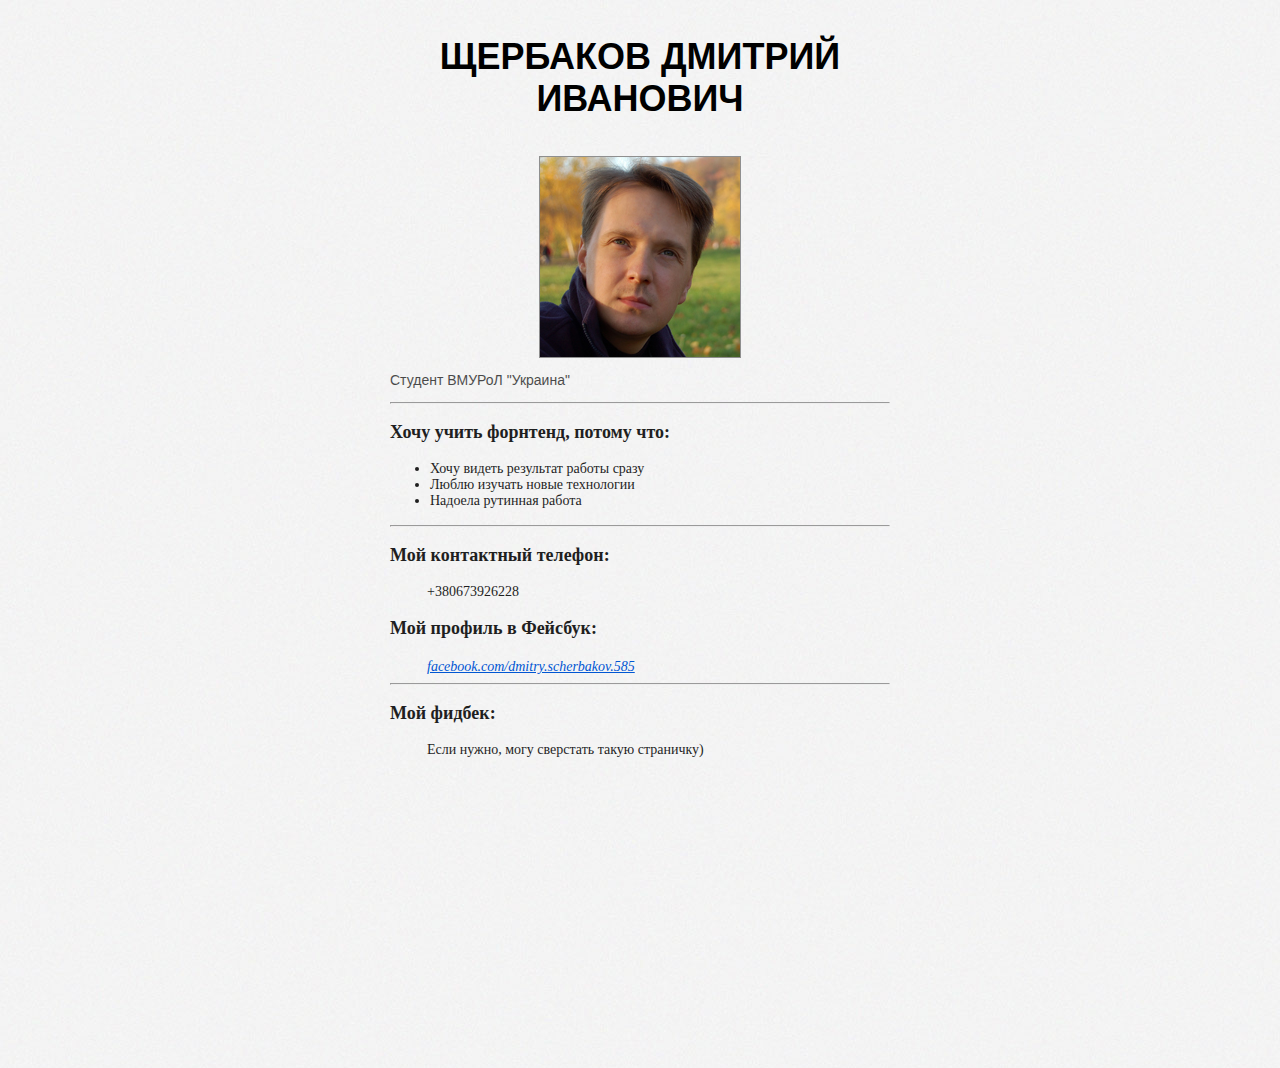
<file: Homework1/index.html>
<!DOCTYPE html>
<html lang="en">

<head>
    <meta charset="UTF-8">
    <title>homework1</title>
    <link rel="stylesheet" href="css/style.css">
</head>

<body>
    <div class="wrapper">
        <p class="name">ЩЕРБАКОВ ДМИТРИЙ ИВАНОВИЧ</p>
        <div class="pic"><img class="photo" src="img/myphoto.jpg" alt="Here my photo"></div>
        <p class="text1">Студент ВМУРоЛ "Украина"</p>
        <hr class="hr1">
        <p class="header1">Хочу учить форнтенд, потому что:</p>

        <ul>
            <li>Хочу видеть результат работы сразу</li>
            <li>Люблю изучать новые технологии</li>
            <li>Надоела рутинная работа</li>
        </ul>
        <hr class="hr2">
        <p class="header1">Мой контактный телефон:</p>
        <p class="text2">+380673926228</p>
        <p class="header1">Мой профиль в Фейсбук:</p>
        <a class="links" href="https://www.facebook.com/dmitry.scherbakov.585">facebook.com/dmitry.scherbakov.585</a>
        <hr class="hr3">
        <p class="header1">Мой фидбек:</p>
        <p class="text2">Если нужно, могу сверстать такую страничку)</p>
    </div>
</body>

</html>
</file>
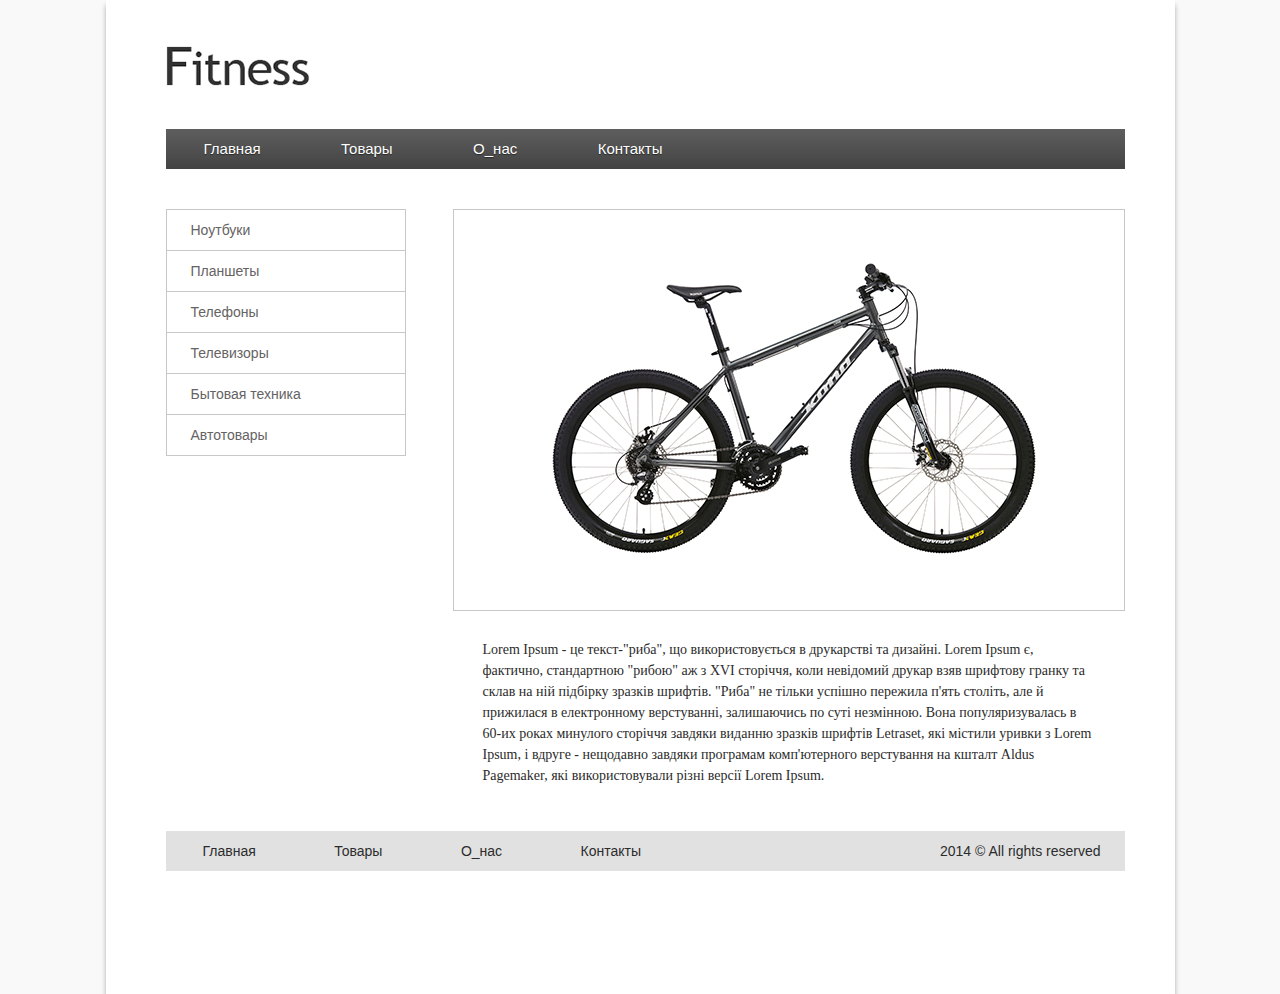
<file: Homework3/index.html>
<!DOCTYPE html>
<html lang="en">

<head>
    <meta charset="UTF-8">
    <title>Fitness</title>
    <link rel="stylesheet" href="css/reset.css">
    <link rel="stylesheet" href="css/style.css">
</head>

<body>
    <div class="wrapper">
        <header>
            <a href="#"><img src="img/logo.gif" alt="Fitness logo"></a>
            <nav class="top">
                <ul>
                    <li><a href="#">Главная</a></li>
                    <li><a href="#">Товары</a></li>
                    <li><a href="#">О_нас</a></li>
                    <li><a href="#">Контакты</a></li>
                </ul>
            </nav>
        </header>
        <main>
            <aside>
                <nav class="left">
                    <ul>
                        <li><a href="#">Ноутбуки</a></li>
                        <li><a href="#">Планшеты</a></li>
                        <li><a href="#">Телефоны</a></li>
                        <li><a href="#">Телевизоры</a></li>
                        <li><a href="#">Бытовая техника</a></li>
                        <li><a href="#">Автотовары</a></li>
                    </ul>
                </nav>
            </aside>
            <div class="content">
                <div class="photo">
                    <img src="img/photo.gif" alt="Велосипед">
                </div>
                <div>
                    <p>Lorem Ipsum - це текст-"риба", що використовується в друкарстві та дизайні. Lorem Ipsum є, фактично, стандартною "рибою" аж з XVI сторіччя, коли невідомий друкар взяв шрифтову гранку та склав на ній підбірку зразків шрифтів. "Риба"
                        не тільки успішно пережила п'ять століть, але й прижилася в електронному верстуванні, залишаючись по суті незмінною. Вона популяризувалась в 60-их роках минулого сторіччя завдяки виданню зразків шрифтів Letraset, які містили уривки
                        з Lorem Ipsum, і вдруге - нещодавно завдяки програмам комп'ютерного верстування на кшталт Aldus Pagemaker, які використовували різні версії Lorem Ipsum.</p>
                </div>
            </div>
        </main>
        <footer>
            <nav class="footer">
                <ul>
                    <li><a href="#">Главная</a></li>
                    <li><a href="#">Товары</a></li>
                    <li><a href="#">О_нас</a></li>
                    <li><a href="#">Контакты</a></li>
                </ul>
                <p>2014 &copy; All rights reserved</p>
            </nav>
        </footer>
    </div>
</body>

</html>
</file>
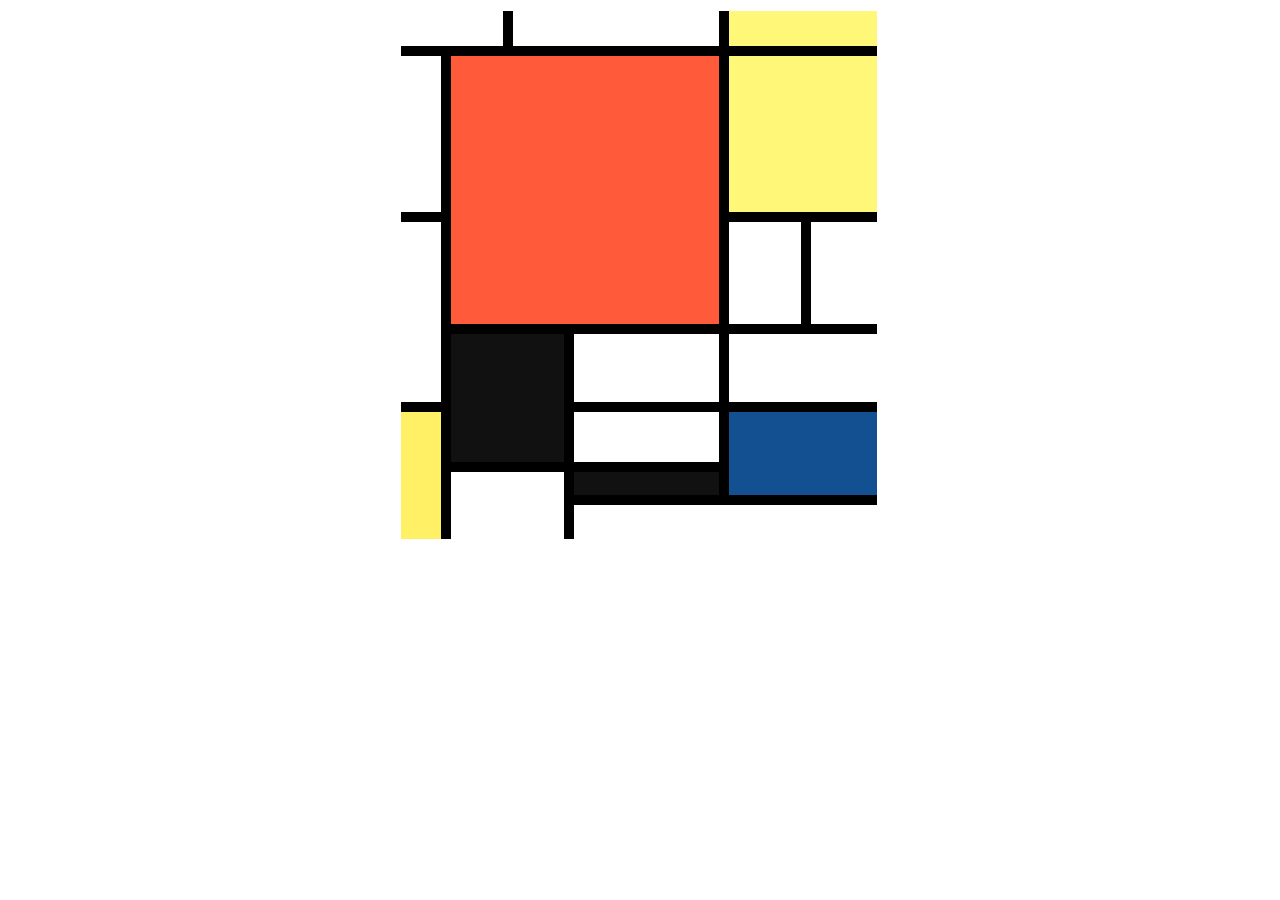
<file: Homework5-1/index.html>
<!DOCTYPE html>
<html lang="en">

<head>
    <meta charset="UTF-8">
    <title>Piet mondrian</title>
    <link rel="stylesheet" href="css/style.css">
</head>

<body>
    <div class="wrapper">
        <table class='tab' width="498" height="550">
            <tr>
                <td height="15" colspan="2"></td>
                <td colspan="2"></td>
                <td colspan="2" bgcolor="#FFF778"></td>
            </tr>
            <tr>
                <td width="20" height="134"></td>
                <td colspan="3" rowspan="2" bgcolor="#FF5A3A"></td>
                <td colspan="2" bgcolor="#FFF778"></td>
            </tr>
            <tr>
                <td rowspan="2"></td>
                <td width="52" height="82"></td>
                <td width="46"></td>
            </tr>
            <tr>
                <td colspan="2" rowspan="2" bgcolor="#111111"></td>
                <td width="125" height="47"></td>
                <td colspan="2"></td>
            </tr>
            <tr>
                <td rowspan="3" bgcolor="#FFF066"></td>
                <td height="30"></td>
                <td colspan="2" rowspan="2" bgcolor="#125092"></td>
            </tr>
            <tr>
                <td colspan="2" rowspan="2"></td>
                <td height="2" bgcolor="#111111"></td>
            </tr>
            <tr>
                <td height="14" colspan="3"></td>
            </tr>
        </table>
    </div>
</body>

</html>
</file>
<file: Homework1/css/style.css>
body {
    background: url(../img/bg.jpg);
}

.wrapper {
    margin: auto;
    width: 500px;
    height: 1024px;

}
.name{

font-family: "Arial";
font-size: 36px;
font-weight: bold;
text-align: center;
}

.pic
{
	   margin: auto;
width: 200px;
height: 200px;
	       border: 1px solid #8f8f8f;
background-color: #0055d3;
}

.text1{
opacity: .8;
color: #1f1f1f;
font-family: "Arial";
font-size: 14px;
}
.header1{
color: #1f1f1f;
font-family: "Myriad Pro";
font-size: 18px;
font-weight: bold;

}
.text2{
color: #1f1f1f;
font-family: "Myriad Pro";
font-size: 14px;
margin-left: 37px;

}

li{
color: #1f1f1f;
font-family: "Myriad Pro";
font-size: 14px;
}

.links{
color: #0056d3;
font-family: "Myriad Pro";
font-size: 14px;
margin-left: 37px;
font-style: italic;
}
hr1{
width: 500px;
height: 1px;
opacity: .22;
background-color: #1f1f1f;
}
hr2{
width: 500px;
height: 1px;
opacity: .2;
background-color: #656365;
}
hr3{
width: 500px;
height: 1px;
opacity: .2;
background-color: #1f1f1f;;
}
</file>
<file: Homework3/css/style.css>
body {
    background-color: #f9f9f9;
    font-family: 'Open Sans', sans-serif;
}

.wrapper {
    margin: 0 auto;
    width: 959px;
    height: 100vh;
    padding: 46px 50px 48px 60px;
    background-color: #fff;
    -moz-box-shadow: 0 5px 5px rgba(0, 0, 0, .3);
    -webkit-box-shadow: 0 5px 5px rgba(0, 0, 0, .3);
    box-shadow: 0 5px 5px rgba(0, 0, 0, .3);
}

.top {
    display: block;
    margin: 40px auto;
    background-image: -moz-linear-gradient(bottom, #434343 0%, #5e5e5e 100%);
    background-image: -o-linear-gradient(bottom, #434343 0%, #5e5e5e 100%);
    background-image: -webkit-linear-gradient(bottom, #434343 0%, #5e5e5e 100%);
    background-image: linear-gradient(bottom, #434343 0%, #5e5e5e 100%);
}

.top li {
    display: inline-block;
    line-height: 40px;
}

.top li a {
    display: block;
    padding: 0 37px;
    border-right: 1px solid transparent;
    border-left: 1px solid transparent;
    font-size: 15px;
    text-shadow: 0 1px 1px rgba(0, 0, 0, .5);
    text-decoration: none;
    color: #fff;
}

header li a:hover {
    border-right: 1px solid #838383;
    border-left: 1px solid #838383;
    background-image: -moz-linear-gradient(bottom, #2e2e2e 0%, #4a4a4a 100%);
    background-image: -o-linear-gradient(bottom, #2e2e2e 0%, #4a4a4a 100%);
    background-image: -webkit-linear-gradient(bottom, #2e2e2e 0%, #4a4a4a 100%);
    background-image: linear-gradient(bottom, #2e2e2e 0%, #4a4a4a 100%);
}

aside {
    height: 240px;
    width: 240px;
    float: left;
}

.left li {
    border-top: 1px solid #c7c7c7;
    border-right: 1px solid #c7c7c7;
    border-left: 1px solid #c7c7c7;
    font-size: 14px;
    line-height: 40px;
}

.left li:last-child {
    border-bottom: 1px solid #c7c7c7;
}

.left li a {
    display: block;
    text-decoration: none;
    color: #656363;
    padding-left: 24px;
}

.left li a:hover {
    background-color: #f9f9f9;
    padding-left: 14px;
    color: #2c2c2c;
}

.content {
    margin-left: 287px;
    height: 400px;
    border: 1px solid #c7c7c7;
}

.photo {
    margin: 45px 90px;
}

.content p {
    color: #2c2b2b;
    font-size: 14px;
    padding: 29px;
    font-family: "Myriad Pro";
    line-height: 21px;
}

.footer {
    background-color: #e1e1e1;
    margin-top: 220px;
    height: 40px;
}

.footer li {
    display: inline-block;
    line-height: 40px;
}

.footer ul {
    float: left;
}

.footer li a {
    display: block;
    padding: 0 37px;
    font-size: 14px;
    color: #2c2c2c;
    text-decoration: none;
}

.footer li a:hover {
    text-decoration: underline;
}

.footer p {
    float: right;
    font-size: 14px;
    color: #2c2c2c;
    line-height: 40px;
    padding-right: 24px;
}
</file>
<file: Homework5-1/css/style.css>
body {
    margin: 0;
    padding: 0;
}

.wrapper {
    margin: 0 auto;
    width: 500px;
    height: 540px;
}

table {
    border-collapse: collapse;
    border: 11px solid white;
}

td, th {
    padding: 10px;
    border: 10px solid black;
}
</file>
